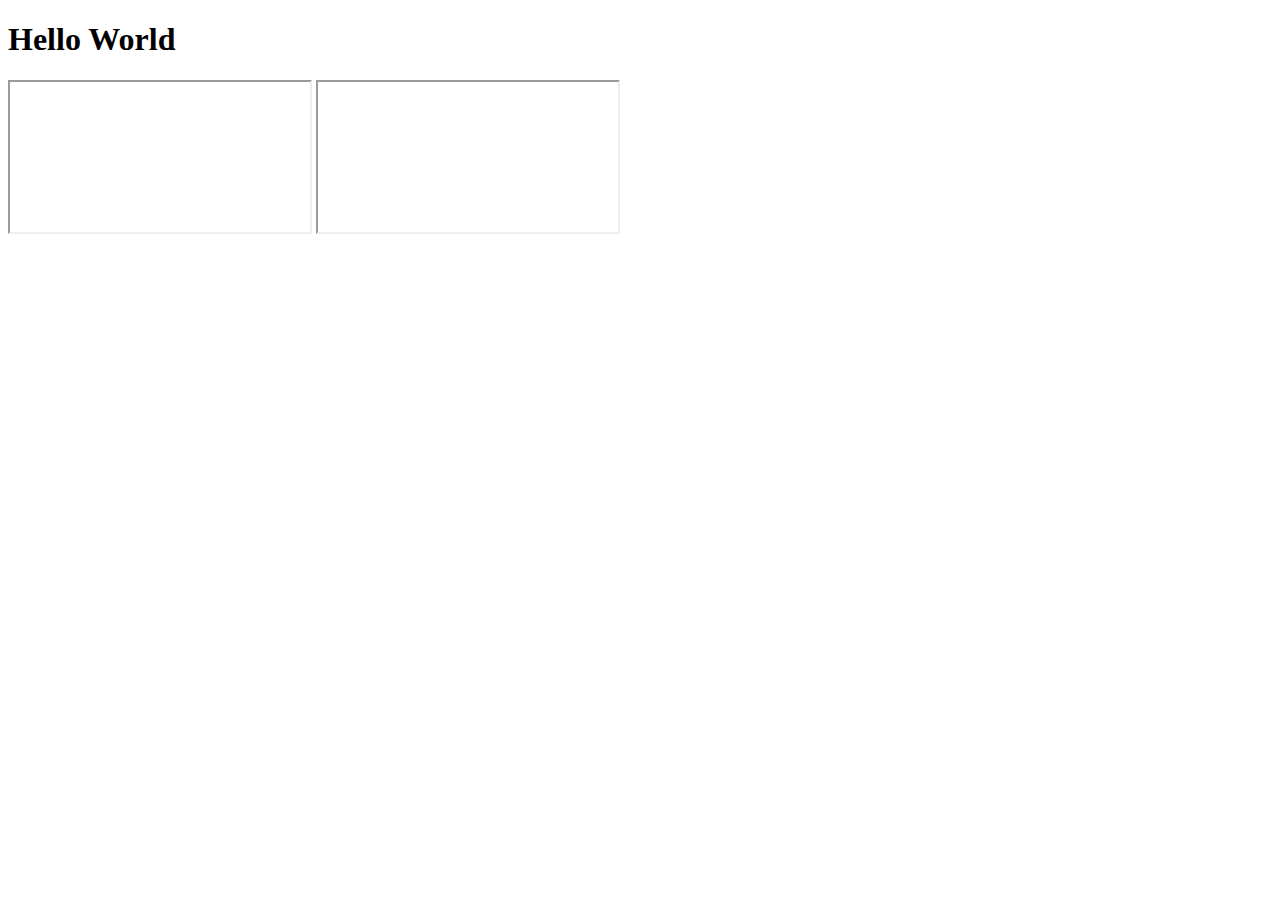
<file: index.html>
<!DOCTYPE html>
<html>
  <head>
    <title>Hello World</title>
  </head>
  <body>
    <h1>Hello World</h1>
    <iframe src="https://www.youtube.com/embed/Wsije1KetVw"></iframe>
    <iframe src="https://maps.google.com/maps?f=q&source=s_q&hl=en&geocode=&q=software+ companies&aq=0&oq=software&sll=47.670993,-122.344752&sspn=0.263556,0.676346& ie=UTF8&hq=software+companies&hnear=&t=m&ll=47.670993,-122.344752&spn=0.263556,0.676346 &output=embed"></iframe>
  </body>
</html>
</file>
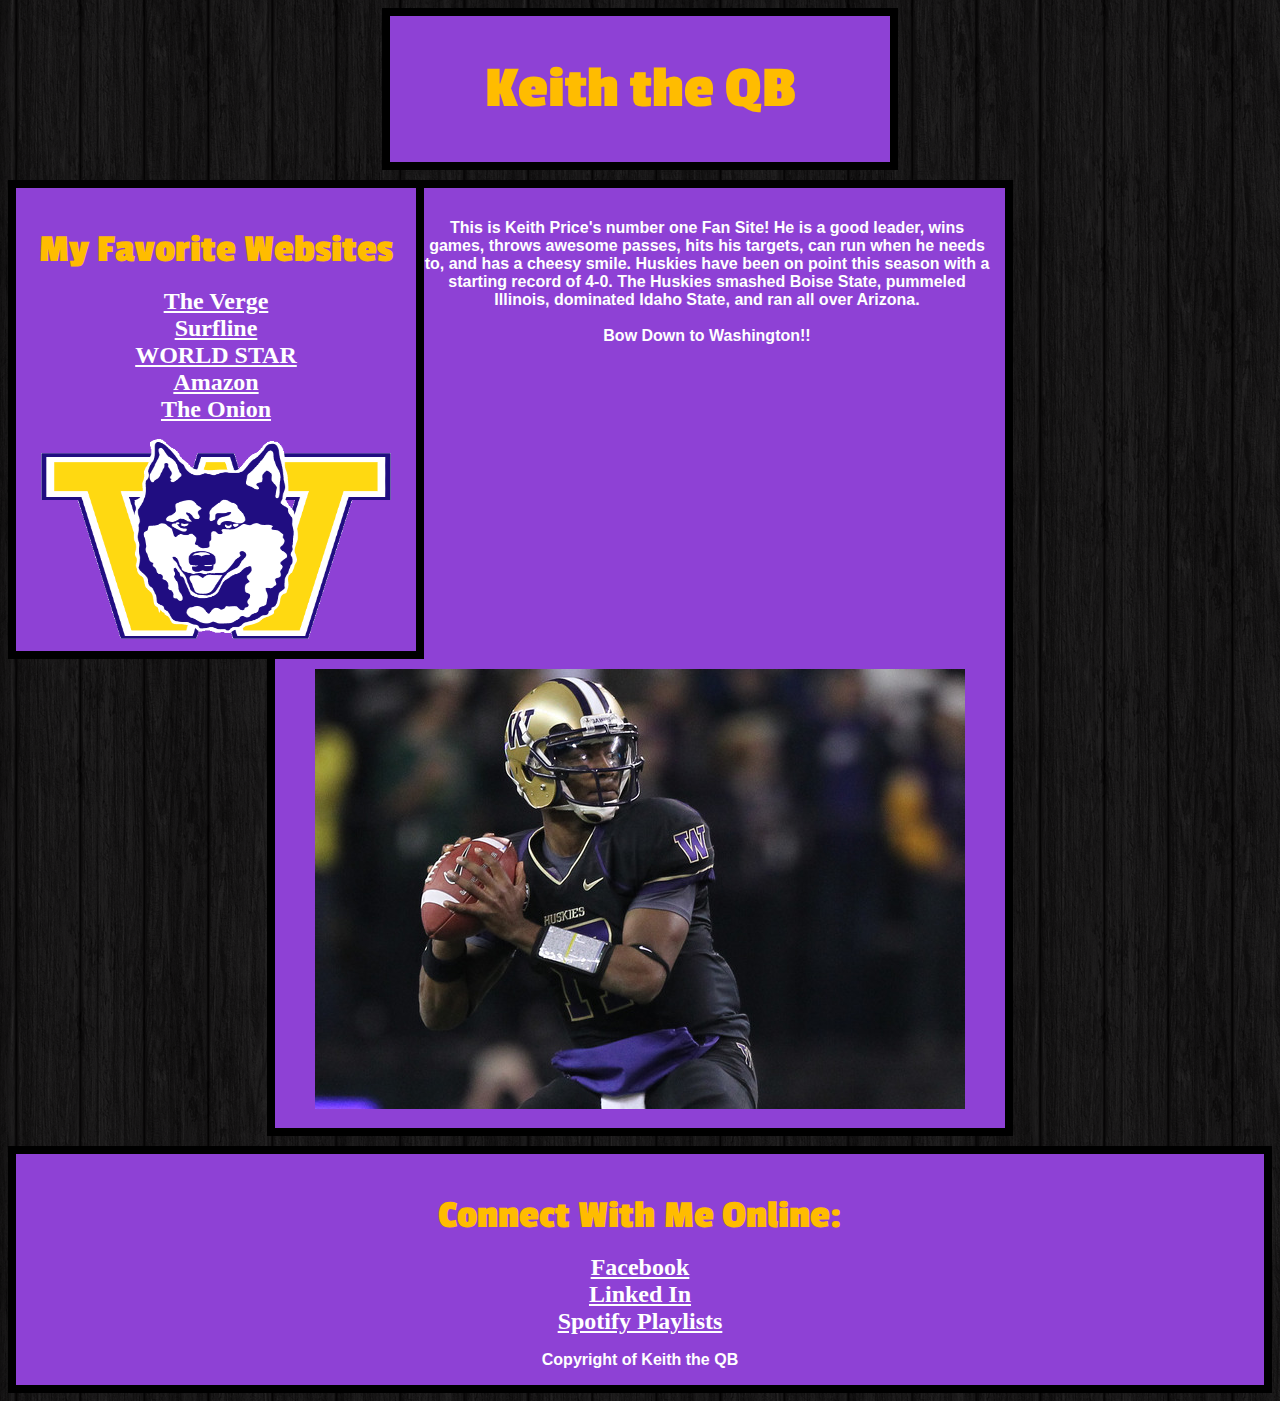
<file: introToCss.html>
<!DOCTYPE html>
	<head> 
		<title> Keith the QB  </title>
		<link rel="stylesheet" type="text/css" href="test.css" />
		<link href='http://fonts.googleapis.com/css?family=Passion+One' rel='stylesheet' type='text/css'>
	</head>

	<body>
		<div id = "Header">
			<h1> Keith the QB </h1>
		</div>
		
		<div id = "LeftNav">
			<h3> My Favorite Websites </h3>
			<ul>
				<li><a href="https://www.theverge.com">The Verge</a></li>
				<li><a href="https://www.surfline.com">Surfline</a></li>
				<li><a href="https://www.worldstarhiphop">WORLD STAR</a></li>
				<li><a href="https://www.amazon.com">Amazon</a></li>
				<li><a href="https://www.theonion.com">The Onion</a></li>
			</ul>
			<img src="icon.gif" width="350px" height="200px">
		</div>
		
		<div id = "Content">
			<p> This is Keith Price's number one Fan Site! He is a good leader, wins games, throws awesome passes, hits his targets, can run when he needs to, and has a cheesy smile. Huskies have been on point this season with a starting record of 4-0. The Huskies smashed Boise State, pummeled Illinois, dominated Idaho State, and ran all over Arizona. <br /><br /> <span id="bow">Bow Down to Washington!!</span></p>
			<img src="price.jpg">
		</div>
		
		<div id = "Footer">
			<h3>Connect With Me Online:</h3>
			<ul>
				<li><a href="https://www.Facebook.com">Facebook</a></li>
				<li><a href="https://www.Linkedin.com">Linked In</a></li>
				<li><a href="https://www.Spotify.com">Spotify Playlists</a></li>
			</ul>
			<p>Copyright of Keith the QB</p>
		</div>

	</body>

</html>
</file>
<file: test.css>
#Header {
    width: 500px;
    margin-left: auto;
    margin-right: auto;
    margin-bottom: 10px;
    border: solid 8px black;
    text-align: center;
}

#Header h1{ 
    font-size: 60px; 
    font-family: "Passion One";
    color: #FFBC00; 
    font-weight: bold; 
}

#LeftNav {
    float: left;
    width: 400px;
    margin-left: auto;
    margin-right: auto;
    margin-bottom: 10px;
    border: solid 8px black;
    text-align: center;
    padding-bottom: 8px;
}

#Content {
    width: 700px;
    margin-left: auto;
    margin-right: auto;
    margin-bottom: 10px;
    border: solid 8px black;
    text-align: center;
    padding: 15px;
}

#Footer {
    border: solid 8px black;
    text-align: center;
}

ul{
    list-style-type: none;
    padding-left: 0px;
}

p {
    font-weight: bold;
    color: white;
    font-family: "Arial";
}

h3 {
    color: #FFBC00;
    font-size: 40px;
    font-family: "Passion One";
    margin-bottom: 0px;
}

div {
    background-color: #8E41D5;
}

body{
	background-image: url("dark_wood.png")
}

a {
    color: white;
    font-weight: bold;
    font-size: 24px;
}
</file>
